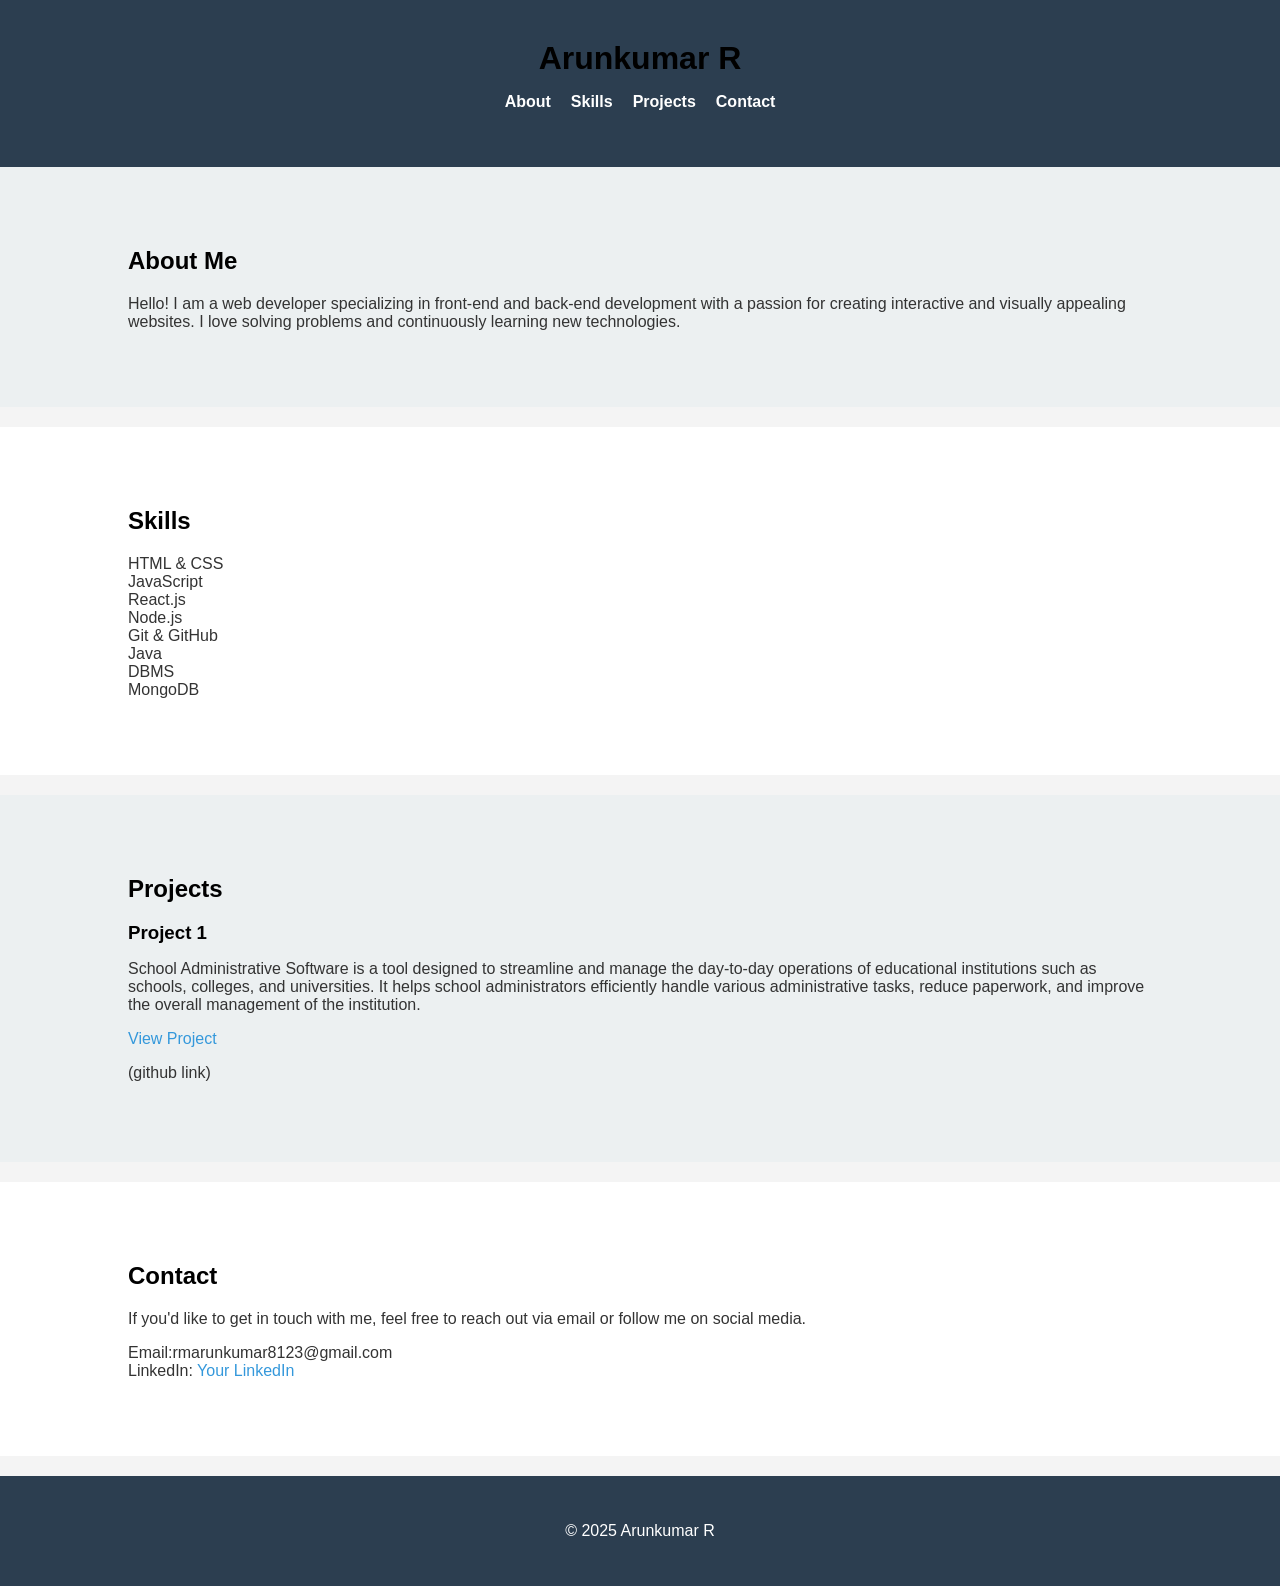
<file: index.html>
<!DOCTYPE html>
<html lang="en">

<head>
    <meta charset="UTF-8">
    <meta name="viewport" content="width=device-width, initial-scale=1.0">
    <meta http-equiv="X-UA-Compatible" content="ie=edge">
    <title>Your Portfolio</title>
    <link rel="stylesheet" href="style.css">
</head>

<body>
    <header>
        <div class="container">
            <h1>Arunkumar R</h1>
            <nav>
                <ul>
                    <li><a href="#about">About</a></li>
                    <li><a href="#skills">Skills</a></li>
                    <li><a href="#projects">Projects</a></li>
                    <li><a href="#contact">Contact</a></li>
                </ul>
            </nav>
        </div>
    </header>

    <section id="about" class="section">
        <div class="container">
            <h2>About Me</h2>
            <p>Hello! I am a web developer specializing in front-end and back-end development with a passion for creating
                interactive and visually appealing websites. I love solving problems and continuously learning new
                technologies.</p>
        </div>
    </section>

    <section id="skills" class="section">
        <div class="container">
            <h2>Skills</h2>
            <ul>
                <li>HTML & CSS</li>
                <li>JavaScript</li>
                <li>React.js</li>
                <li>Node.js</li>
                <li>Git & GitHub</li>
		<li>Java</li>
		<li>DBMS</li>
		<li>MongoDB</li>
            </ul>
        </div>
    </section>

    <section id="projects" class="section">
        <div class="container">
            <h2>Projects</h2>
            <div class="project">
                <h3>Project 1</h3>
                <p>School Administrative Software is a tool designed to streamline and manage the day-to-day operations of educational institutions such as schools, colleges, and universities. It helps school administrators efficiently handle various administrative tasks, reduce paperwork, and improve the overall management of the institution.</p>
                <a href="https://github.com/Raunkumar/School-Administartive-Software.git" target="_blank">View Project</a><p>(github link)</p>
            </div>
        </div>
    </section>

    <section id="contact" class="section">
        <div class="container">
            <h2>Contact</h2>
            <p>If you'd like to get in touch with me, feel free to reach out via email or follow me on social media.</p>
            <ul>
                <li>Email:rmarunkumar8123@gmail.com</li>
                <li>LinkedIn: <a href="https://www.linkedin.com/in/arunkumar-r-72082b302/" target="_blank">Your LinkedIn</a></li>
            </ul>
        </div>
    </section>

    <footer>
        <div class="container">
            <p>&copy; 2025 Arunkumar R</p>
        </div>
    </footer>
</body>

</html>
</file>
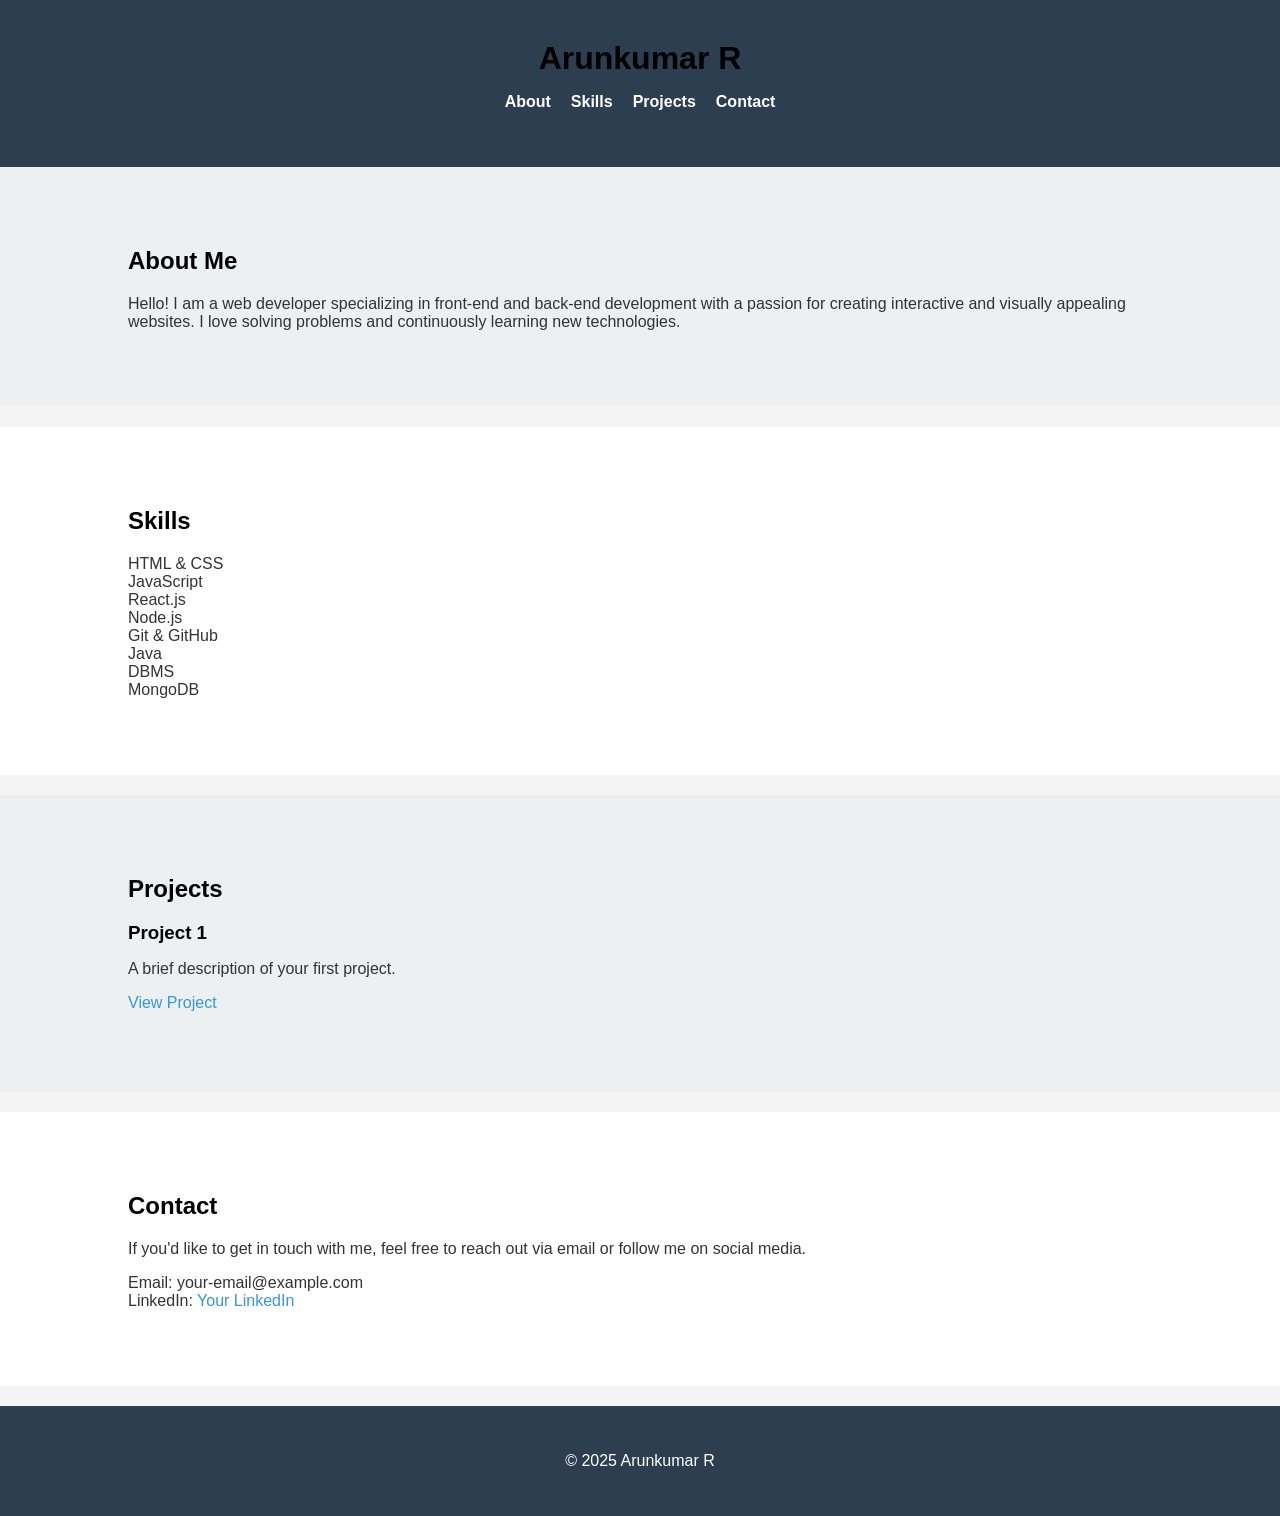
<file: portfolio.html>
<!DOCTYPE html>
<html lang="en">

<head>
    <meta charset="UTF-8">
    <meta name="viewport" content="width=device-width, initial-scale=1.0">
    <meta http-equiv="X-UA-Compatible" content="ie=edge">
    <title>Your Portfolio</title>
    <link rel="stylesheet" href="style.css">
</head>

<body>
    <header>
        <div class="container">
            <h1>Arunkumar R</h1>
            <nav>
                <ul>
                    <li><a href="#about">About</a></li>
                    <li><a href="#skills">Skills</a></li>
                    <li><a href="#projects">Projects</a></li>
                    <li><a href="#contact">Contact</a></li>
                </ul>
            </nav>
        </div>
    </header>

    <section id="about" class="section">
        <div class="container">
            <h2>About Me</h2>
            <p>Hello! I am a web developer specializing in front-end and back-end development with a passion for creating
                interactive and visually appealing websites. I love solving problems and continuously learning new
                technologies.</p>
        </div>
    </section>

    <section id="skills" class="section">
        <div class="container">
            <h2>Skills</h2>
            <ul>
                <li>HTML & CSS</li>
                <li>JavaScript</li>
                <li>React.js</li>
                <li>Node.js</li>
                <li>Git & GitHub</li>
		<li>Java</li>
		<li>DBMS</li>
		<li>MongoDB</li>
            </ul>
        </div>
    </section>

    <section id="projects" class="section">
        <div class="container">
            <h2>Projects</h2>
            <div class="project">
                <h3>Project 1</h3>
                <p>A brief description of your first project.</p>
                <a href="https://link-to-project.com" target="_blank">View Project</a>
            </div>
        </div>
    </section>

    <section id="contact" class="section">
        <div class="container">
            <h2>Contact</h2>
            <p>If you'd like to get in touch with me, feel free to reach out via email or follow me on social media.</p>
            <ul>
                <li>Email: your-email@example.com</li>
                <li>LinkedIn: <a href="https://www.linkedin.com/in/arunkumar-r-72082b302/" target="_blank">Your LinkedIn</a></li>
            </ul>
        </div>
    </section>

    <footer>
        <div class="container">
            <p>&copy; 2025 Arunkumar R</p>
        </div>
    </footer>
</body>

</html>
</file>
<file: style.css>
/* Global Styles */
body {
    font-family: Arial, sans-serif;
    margin: 0;
    padding: 0;
    background-color: #f4f4f4;
    color: #333;
}

.container {
    width: 80%;
    margin: 0 auto;
    padding: 20px;
}

h1, h2, h3 {
    color: black ;
}

ul {
    list-style: none;
    padding: 0;
}

a {
    text-decoration: none;
    color: #3498db;
}

a:hover {
    text-decoration: underline;
}

/* Header */
header {
    background-color: #2c3e50;
    padding: 20px 0;
    color: white;
}

header h1 {
    margin: 0;
    text-align: center;
}

header nav ul {
    display: flex;
    justify-content: center;
    gap: 20px;
}

header nav ul li {
    display: inline-block;
}

header nav ul li a {
    color: white;
    font-weight: bold;
}

/* Section Styles */
.section {
    padding: 40px 0;
    background-color: #ffffff;
    margin-bottom: 20px;
}

.section:nth-child(even) {
    background-color: #ecf0f1;
}

.project {
    margin-bottom: 20px;
}

.project h3 {
    margin: 0;
}

footer {
    background-color: #2c3e50;
    color: white;
    padding: 10px 0;
    text-align: center;
}

/* Mobile responsiveness */
@media (max-width: 768px) {
    .container {
        width: 90%;
    }

    header nav ul {
        flex-direction: column;
        gap: 10px;
    }
}
</file>
